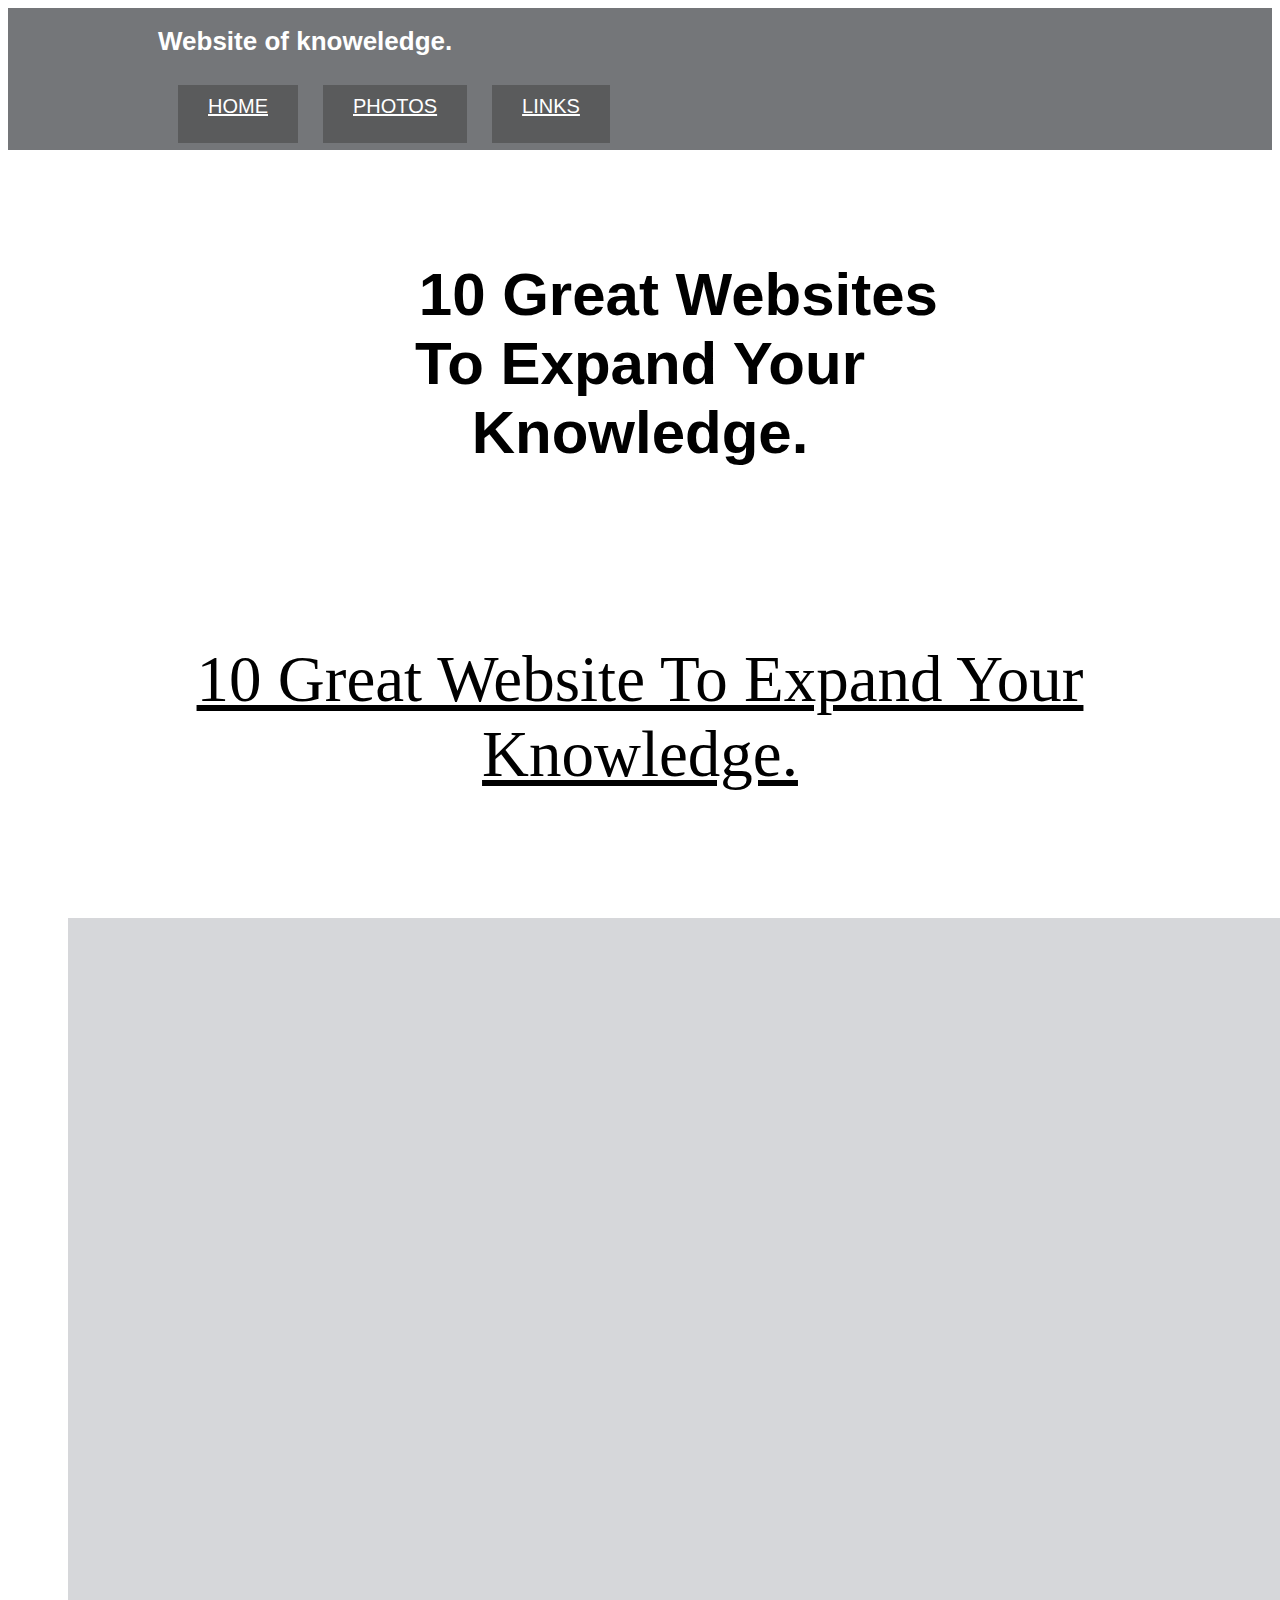
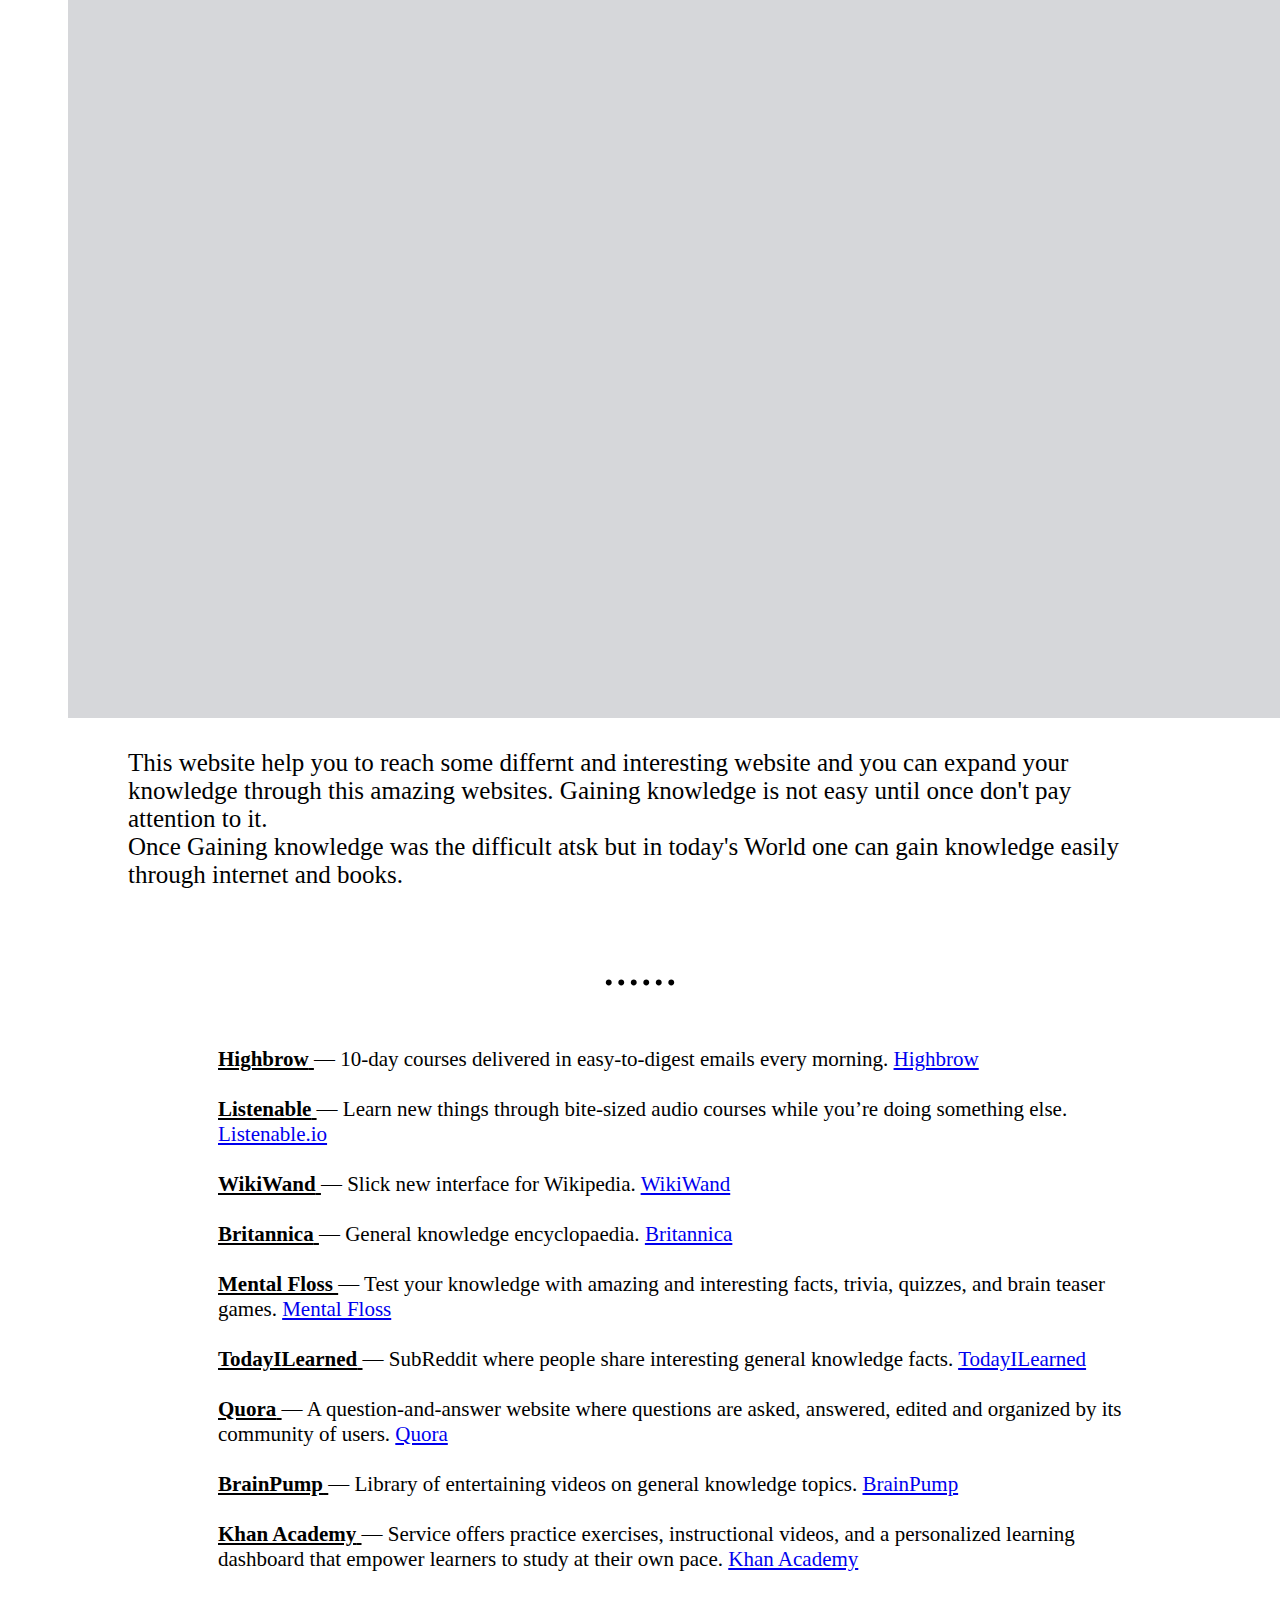
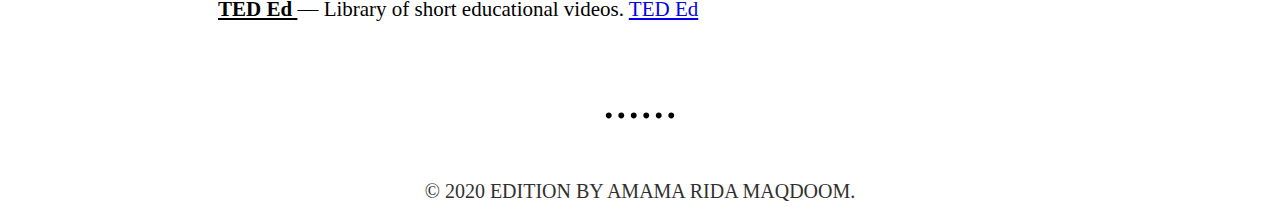
<file: link.html.html>
<html lang="en">
<head>
    <meta charset="UTF-8">
    <meta name="viewport" content="width=device-width, initial-scale=1.0">
    <link rel="stylesheet" href="css/link.css.css">
    <title>WEBSITE</title>
    <link href="https://cdn.jsdelivr.net/npm/bootstrap@5.0.0-alpha3/dist/css/bootstrap.min.css" rel="stylesheet" integrity="sha384-CuOF+2SnTUfTwSZjCXf01h7uYhfOBuxIhGKPbfEJ3+FqH/s6cIFN9bGr1HmAg4fQ" crossorigin="anonymous">
    <meta data-rh="true" name="twitter:app:name:iphone" content="Medium">
    <meta data-rh="true" property="al:android:package" content="com.medium.reader">









</head>





<body>
    
    <header>
        <div class="container">
        <h1>  Website of knoweledge. </h1>
            <nav class="site-nav">
                <ul >
                   <li><a href="index.html.html">HOME</a></li>
                   <li><a href="photo.html.html">PHOTOS</a></li>
                    <li><a href="#">LINKS</a></li>
                         
                 

                </ul>



     
              </nav>
              </div>
        
     </header>

     

     <div class="all-para">
      <div class="main-head">
     <h1>&emsp; 10 Great Websites <br> To Expand Your <br> Knowledge. </h1>
    </div>

   <!--containers-->
   <div class="containers">

    <!--row-->
    <div class="row">

    <!--col-->
    <div class="col"></div>

     <div class="short-head"><u> <p>10 Great Website To Expand Your Knowledge.</p> </u> </div>

    <div class="quote">
     <p> Nothing truely valuable arises from the ambition or from a mere sense duty; it steams rather from love and devotion towards men and
         toward objective thing.
        <br> |~Albert Einstein
        <br> 
     </p>
    </div>
        <div class=sidebar>
     <p> This website help you to reach some differnt and interesting website and you can expand your knowledge through this amazing websites.
         Gaining knowledge is not easy until once don't pay attention to it.
        <br> Once Gaining knowledge was the difficult atsk but in today's World one can gain knowledge easily through internet and books.
         </p>

        </div>

         
             <div class="comma"> 
            <p>                 ......           </p>
             </div>

              <div class="website">
                <u><b> Highbrow</b> </u> — 10-day courses delivered in easy-to-digest emails every morning.
                <a href="https://joinhighbrow.com/">Highbrow</a>
                <br>
                <br>
               <u><b>Listenable</b> </u>— Learn new things through bite-sized audio courses while you’re doing something else.
                <a href="https://listenable.io/">Listenable.io</a>
                <br>
                <br>
                <u><b> WikiWand</b> </u> — Slick new interface for Wikipedia.
                <a href="https://www.wikiwand.com/">WikiWand</a>
                <br>
                <br>
                <u><b>  Britannica</b> </u> — General knowledge encyclopaedia.
                <a href="https://www.britannica.com/">Britannica</a>
                <br>
                <br>
                <u><b>Mental Floss </u> </b> — Test your knowledge with amazing and interesting facts, trivia, quizzes, and brain teaser games.
                <a href="https://www.mentalfloss.com/">Mental Floss</a>
                <br>
                <br>
                <u><b>  TodayILearned</b> </u> — SubReddit where people share interesting general knowledge facts.
                <a href="https://www.todayifoundout.com/">TodayILearned</a>
                <br>
                <br>
                <u><b>  Quora</b> </u> — A question-and-answer website where questions are asked, answered, edited and organized by its community of users.
                <a href="https://www.quora.com/">Quora</a>
                <br>
                <br>
                <u><b>  BrainPump</b> </u> — Library of entertaining videos on general knowledge topics.
                <a href="https://www.crunchbase.com/organization/brain-pump">BrainPump</a>
                <br>
                <br>
                <u><b>  Khan Academy</b> </u> — Service offers practice exercises, instructional videos, and a personalized learning dashboard that empower learners to study at their own pace.
                <a href="https://www.khanacademy.org/profile/kaid_232736173070669942411891/courses">Khan Academy</a>
                <br>
                <br>
                <u><b>  TED Ed</b> </u> — Library of short educational videos.
                <a href="https://ed.ted.com/">TED Ed</a>
                </div>


                <div class="comma"> 
                    <p>                 ......           </p>
                     </div>


            </div>
            <!--/col-->

            </div>
            <!--/row-->

            </div>
            <!--/containers-->
        </div>

<footer>
    &copy; 2020 EDITION BY AMAMA RIDA MAQDOOM.
</footer>
         
<script src="https://cdn.jsdelivr.net/npm/bootstrap@5.0.0-alpha3/dist/js/bootstrap.bundle.min.js" integrity="sha384-popRpmFF9JQgExhfw5tZT4I9/CI5e2QcuUZPOVXb1m7qUmeR2b50u+YFEYe1wgzy" crossorigin="anonymous"></script>
    
</body>
</html>
</file>
<file: css/link.css.css>
.all-para {
  padding-left: 60px;
  padding-right: 60px;
}


header {
    background-color: #747679;
    padding-left: 0%;
}

header  {

    text-align: left;
    padding-top: 1px;
    padding-left: 150px;
    font-size: 13px;
    font-style: normal;
    font-family: -apple-system, BlinkMacSystemFont, 'Segoe UI', Roboto, Oxygen, Ubuntu, Cantarell, 'Open Sans', 'Helvetica Neue', sans-serif;
    padding-bottom: 7px;
    color: white;
    display: block;
    margin: auto;
    padding-bottom: 75px;
}
 /* site nav */
.site-nav {
  float: left;
  margin-top: 10px;

}
 .site-nav ul {
    margin: 0;
    padding: 0;
 }

 .site-nav li{
   list-style: none;
   float:left;
   padding-right: 5px;
   padding-left: 20px;
   font-size: 20px;
 }
 .site-nav a {
  display: block;
  color: #fff;
  padding: 10px 30px;
  background-color: #5a5b5c;
  transition-property: color, background-color;
  transition-duration: 2s;
  padding-bottom:25px;
  text-align: center;
 }
 .site-nav a:hover {
  background-color: #fff;
  color: #65686b;
  
}
@media screen and (max-width: 1023px) {
  .site-nav li {
    width: 33.332%;
    margin-right: 0;
  }

  .site-nav a {
    padding: 15px 0;
    margin-right: 5px;
    margin-bottom: 5px;
    text-align: center;
  }
}

@media screen and (max-width: 767px) {
  .site-nav li {
    width: 50%;
  }
}


/* End Site Navigation */


  .main-head {
       text-align: center;
       font-size: 30px;
       padding-top: 70px;
       padding-bottom: 70px;
      
     
       box-sizing: border-box;
    
  
       cursor:zoom-in;
       font-family: medium-content-sans-serif-font, -apple-system, BlinkMacSystemFont, "Segoe UI", Roboto, Oxygen, Ubuntu, Cantarell, "Open Sans", "Helvetica Neue", sans-serif;
  }



  .short-head {
    text-align: center;
    font-size: 65px;
    box-sizing: inherit;
    padding-bottom: 30px;
  }

  .quote {
    
    width: auto;
    letter-spacing: -0.003em;
    line-height: 50px;
    font-family: charter, Georgia, Cambria, "Times New Roman", Times, serif;

    font-size: 31px;
    background-color:#d6d7da;
    border: 1px dark rgb(28, 85, 28);
    text-align: center;
    padding-left: 10000px;
    padding-right: 60px;
  }

  .sidebar {
    width: auto;
    font-size: 25px;
     padding-left: 20px;
     margin: auto;
     padding-left: 60px;
     padding-right: 60px;
     
  }

  .comma {
    text-align: center;
    font-size: 50px;
    padding: 0;
    margin: 0;
  }

  .website {
    padding-left: 150px;
    padding-right: 90px;
    font-size: 21px;
    text-align: left;
    cursor: pointer;
    text-rendering: optimizeLegibility;
    -webkit-font-smoothing: antialiased;
    font-weight: 400;
    box-sizing: inherit;
    overflow-wrap: break-word;
      text-rendering: optimizelegibility ;

      

  }

  footer {
    text-align: center;
    font-size: 20px;
    color: rgb(49, 47, 47);
    padding-bottom: 10px;
  }
















  @media screen and (min-width: 1024px) {
    .col-md-11 {
      width: 91.662%;
    }
    .col-md-10 {
      width: 83.332%;
    }
    .col-md-9 {
      width: 75%;
    }
    .col-md-8 {
      width: 66.662%;
    }
    .col-md-7 {
      width: 58.331%;
    }
    .col-md-6 {
      width: 50%;
    }
    .col-md-5 {
      width: 41.662%;
    }
    .col-md-4 {
      width: 33.332%;
    }
    .col-md-3 {
      width: 25%;
    }
    .col-md-2 {
      width: 16.662%;
    }
    .col-md-1 {
      width: 8.332%;
    }
  }
  
  @media screen and (min-width: 1280px) {
    .col-lg-11 {
      width: 91.662%;
    }
    .col-lg-10 {
      width: 83.332%;
    }
    .col-lg-9 {
      width: 75%;
    }
    .col-lg-8 {
      width: 66.662%;
    }
    .col-lg-7 {
      width: 58.331%;
    }
    .col-lg-6 {
      width: 50%;
    }
    .col-lg-5 {
      width: 41.662%;
    }
    .col-lg-4 {
      width: 33.332%;
    }
    .col-lg-3 {
      width: 25%;
    }
    .col-lg-2 {
      width: 16.662%;
    }
    .col-lg-1 {
      width: 8.332%;
    }
  }
  
  @media screen and (max-width: 1023px) {
    .push-down-sm {
      margin-bottom: 30px;
    }
  }
  
  @media screen and (max-width: 767px) {
    .push-down-sm {
      margin-bottom: 15px;
    }
  }

  @media screen and (max-width:750px) {
    .container {
      padding-bottom: 70px;
      width:auto;
        padding-left: 0px;

      
      
      }  

      header {
        text-align: left;
        padding-left: 30px;
        font-size: 20px;
        padding-top: 10px;
      }
      
      .main-head {
        font-size: 35px;
      }


    

    }



  @media screen and (max-width:750px) {

    .main-head {
      font-weight: 400;
      text-align: center;
    }
     .quote {
       font-size: 20px;
     }
   .website {
     font-size: 18px;
   }

   .sidebar {
     font-size: 20px;
   }
   
   .short-head {
     font-size: 29px;
   }

  }
</file>
